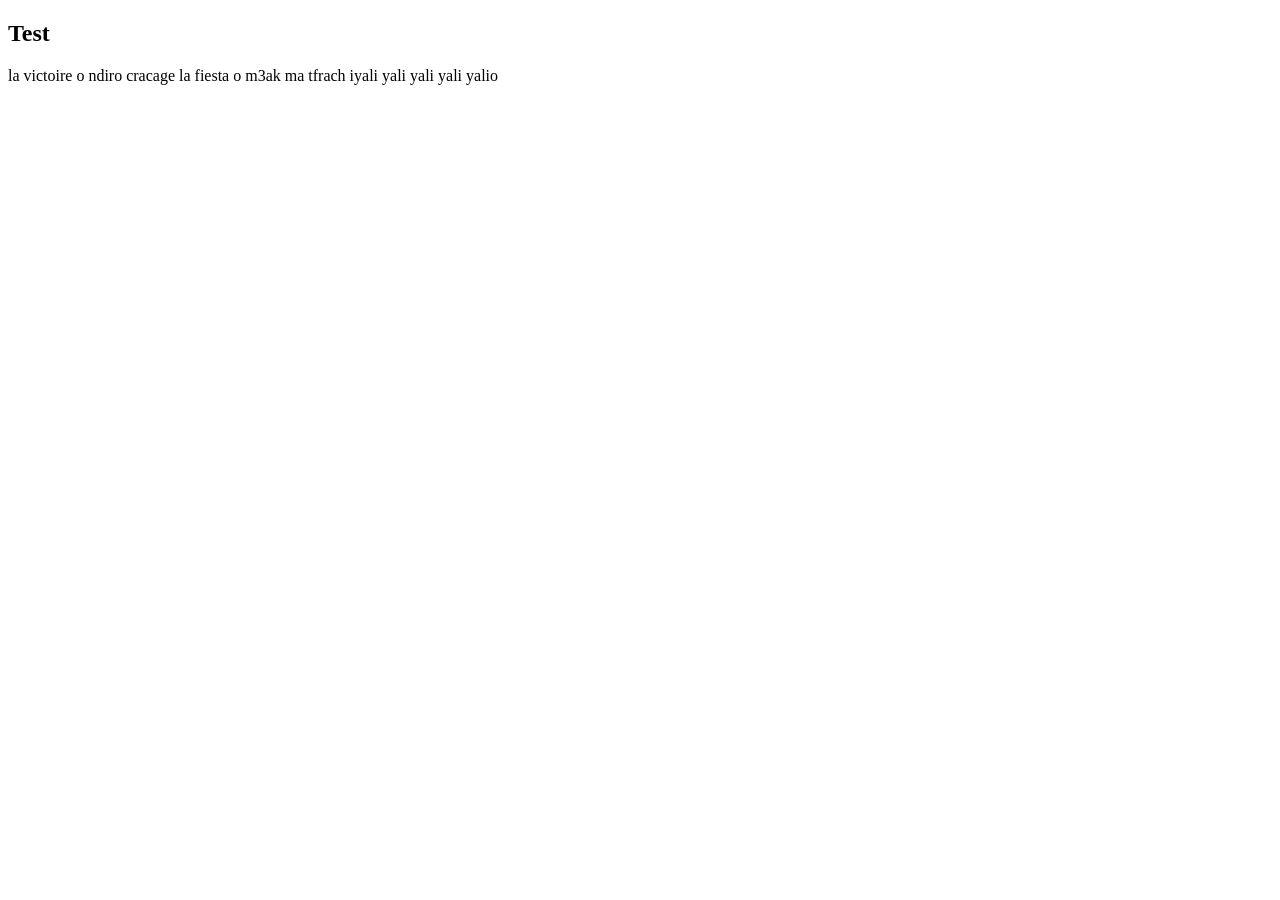
<file: index.html>
<!DOCTYPE html>
<html lang="en">
<head>
    <meta charset="UTF-8">
    <meta http-equiv="X-UA-Compatible" content="IE=edge">
    <meta name="viewport" content="width=device-width, initial-scale=1.0">
    <title>TEST</title>
</head>
<body>
    <h2>Test</h2>
    <p>la victoire o ndiro cracage la fiesta o m3ak ma tfrach iyali yali yali yali yalio</p>
</body>
</html>
</file>
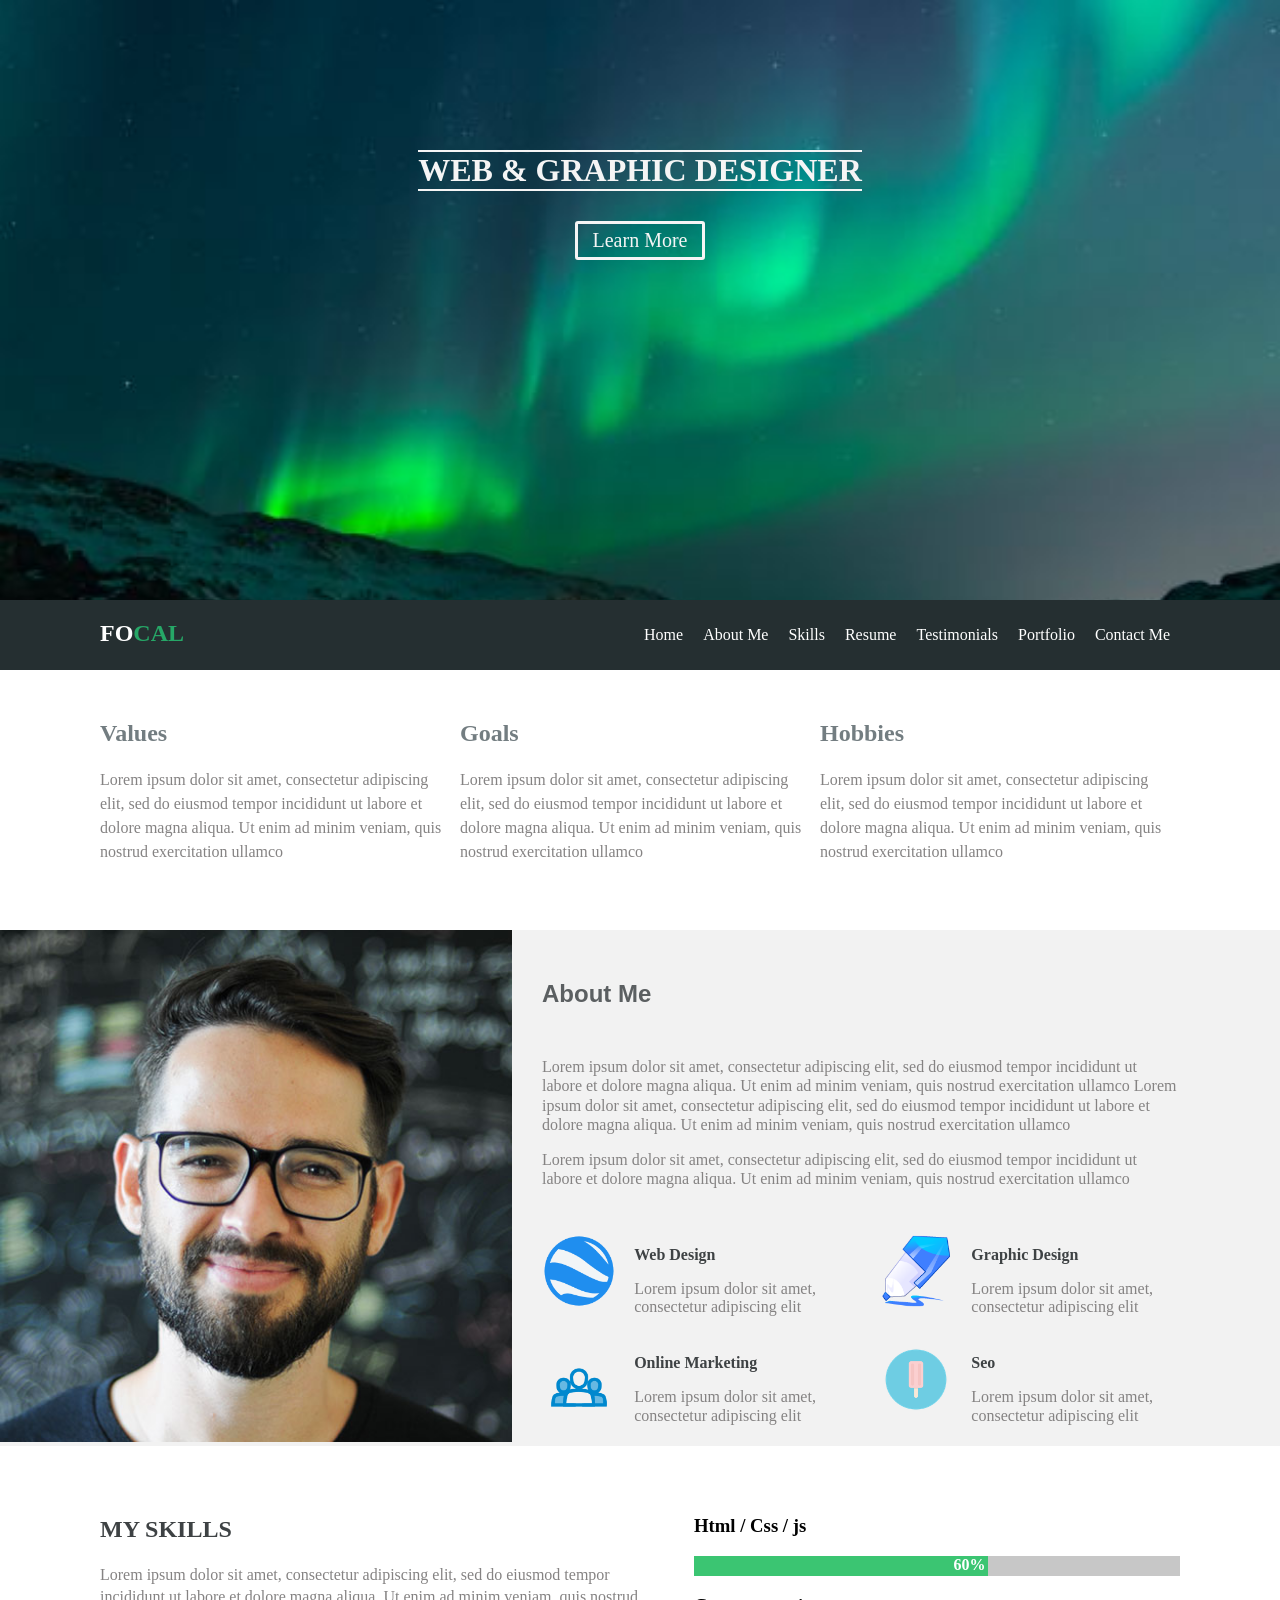
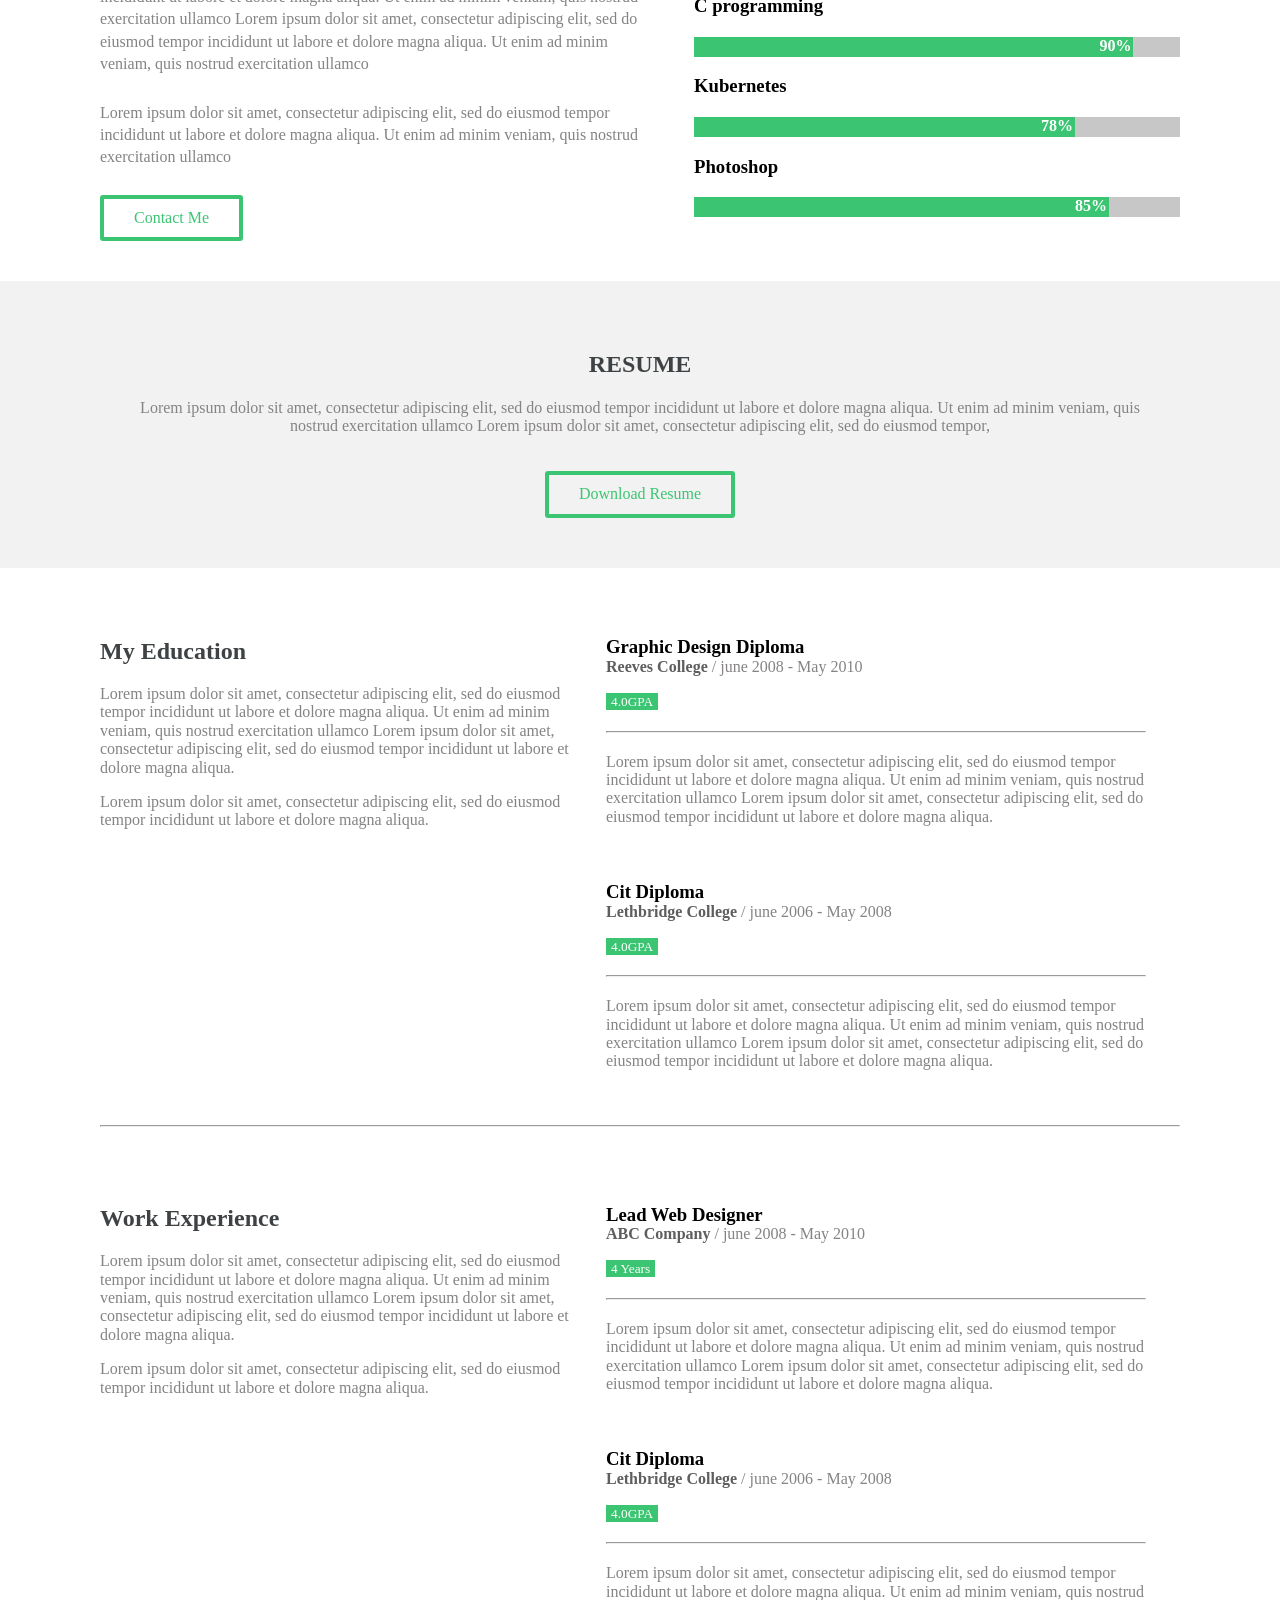
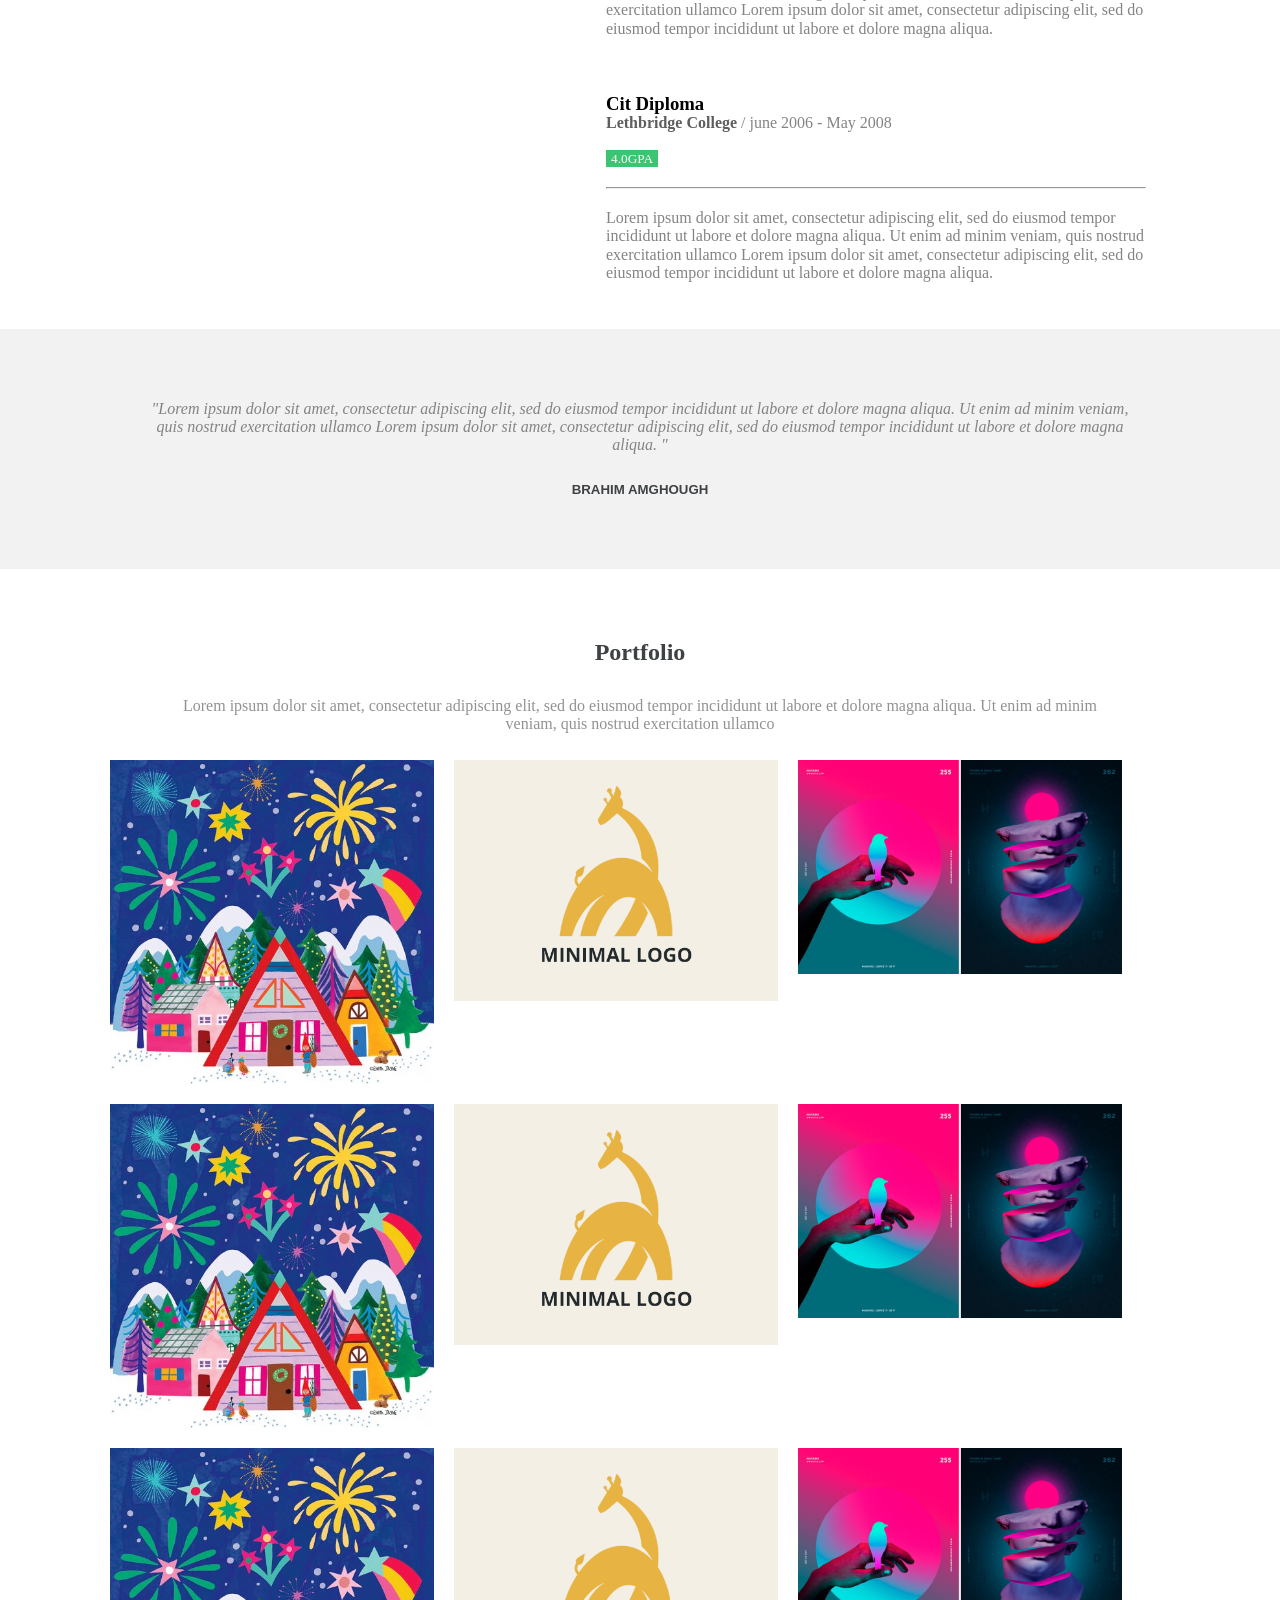
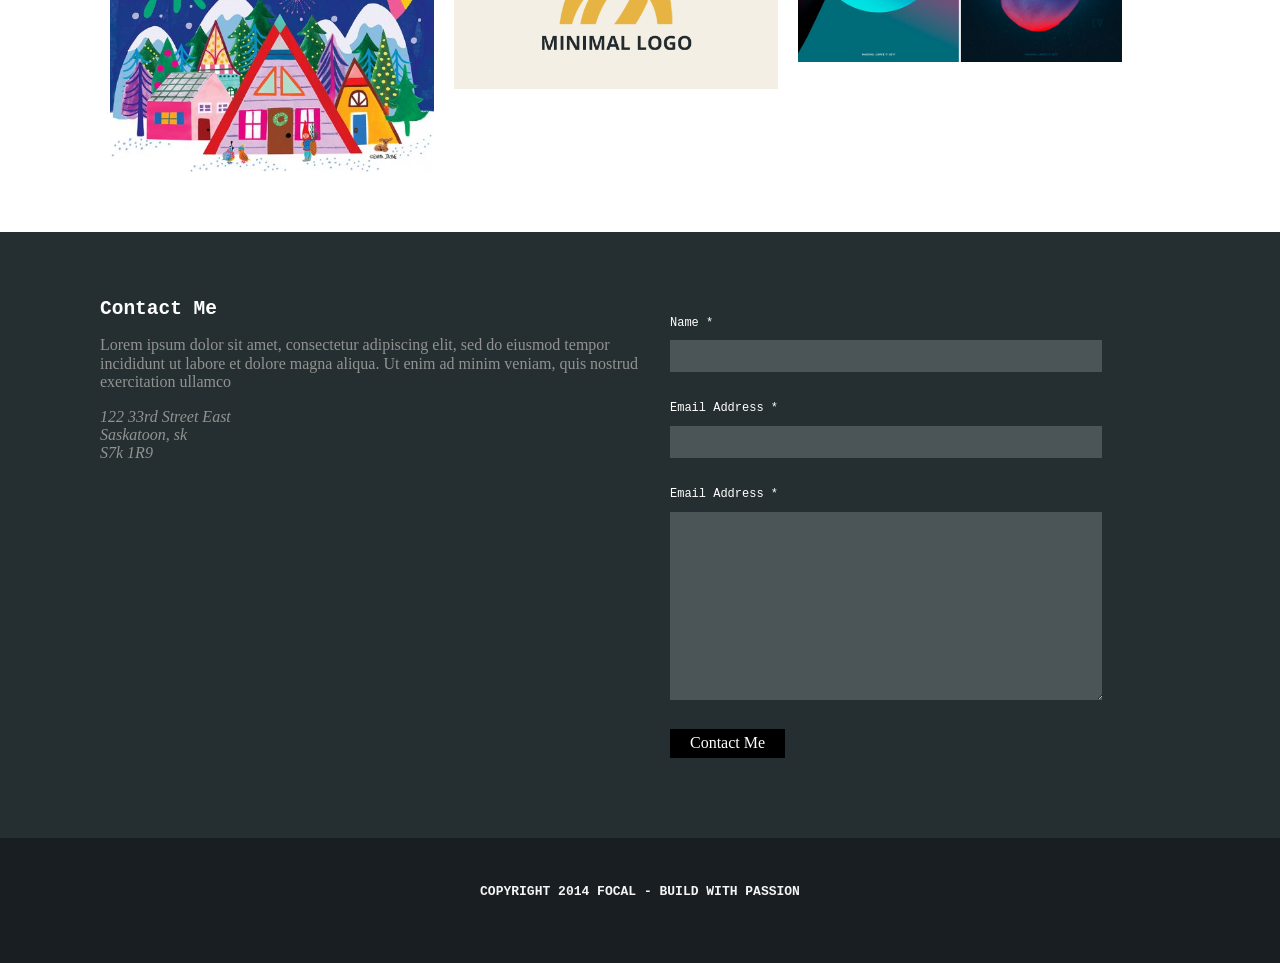
<file: test_scripts/site/Graphic/index.html>
<!DOCTYPE html>
<html lang="en">
<head>
    <meta charset="UTF-8">
    <meta name="viewport" content="width=device-width, initial-scale=1.0">
    <link rel="stylesheet" href="styles/normalize.css">
    <link rel="stylesheet" href="styles/all.css">
    <link rel="stylesheet" href="styles/design.css"/>
    <title>Document</title>
</head>
<body>
    <!-- start Header -->
    <div class="header">
        <div class="slider">
            <div class="container">
                <div class="intro">
                    <h1>WEB & GRAPHIC DESIGNER</h1>
                    <button>Learn More</button>
                </div>
            </div>
        </div>
        <div class="navbar">
            <div class="container">
                <h2>Fo<span>cal</span></h2>
                <ul>
                    <li><a href="#">Home</a></li>
                    <li><a href="#">About Me</a></li>
                    <li><a href="#">Skills</a></li>
                    <li><a href="#">Resume</a></li>
                    <li><a href="#">Testimonials</a></li>
                    <li><a href="#">Portfolio</a></li>
                    <li><a href="#">Contact Me</a></li>
                </ul>
            </div>
        </div>
    </div>
    <!-- End header -->

    <!-- Start Features -->
    <div class="features">
        <div class="container">
            <div class="feature">
                <H2>Values</H2>
                <p>
                    Lorem ipsum dolor sit amet, consectetur adipiscing elit, sed do eiusmod tempor incididunt ut labore et dolore magna aliqua. Ut enim ad minim veniam, quis nostrud exercitation ullamco
                </p>
            </div>
            <div class="feature">
                <H2>Goals</H2>
                <p>
                    Lorem ipsum dolor sit amet, consectetur adipiscing elit, sed do eiusmod tempor incididunt ut labore et dolore magna aliqua. Ut enim ad minim veniam, quis nostrud exercitation ullamco
                </p>
            </div>
            <div class="feature">
                <H2>Hobbies</H2>
                <p>
                    Lorem ipsum dolor sit amet, consectetur adipiscing elit, sed do eiusmod tempor incididunt ut labore et dolore magna aliqua. Ut enim ad minim veniam, quis nostrud exercitation ullamco
                </p>
            </div>
        </div>
    </div>
    <!-- End Features -->
    <!-- Start about Me -->
    <div class="about-me">
        <div class="image">
            <img src="images/about.jpg" alt="image">
        </div>
        <div class="infos">
            <h2>About Me</h2>
            <p>
                Lorem ipsum dolor sit amet, consectetur adipiscing elit, sed do eiusmod tempor incididunt ut labore et dolore magna aliqua. Ut enim ad minim veniam, quis nostrud exercitation ullamco Lorem ipsum dolor sit amet, consectetur adipiscing elit, sed do eiusmod tempor incididunt ut labore et dolore magna aliqua. Ut enim ad minim veniam, quis nostrud exercitation ullamco
            </p>
            <p>
                Lorem ipsum dolor sit amet, consectetur adipiscing elit, sed do eiusmod tempor incididunt ut labore et dolore magna aliqua. Ut enim ad minim veniam, quis nostrud exercitation ullamco
            </p>
            <div class="hobbies">
                <div class="content">
                    <div class="img"><img src="images/earth.png" alt=""></div>
                    <div class="details">
                        <h4>Web Design</h4>
                        <p>Lorem ipsum dolor sit amet, consectetur adipiscing elit</p>
                    </div>
                </div>
                <div class="content">
                    <div class="img"><img src="images/pen.png" alt=""></div>
                    <div class="details">
                        <h4>Graphic Design</h4>
                        <p>Lorem ipsum dolor sit amet, consectetur adipiscing elit</p>
                    </div>
                </div>
                <div class="content">
                    <div class="img"><img src="images/team.png" alt=""></div>
                    <div class="details">
                        <h4>Online Marketing</h4>
                        <p>Lorem ipsum dolor sit amet, consectetur adipiscing elit</p>
                    </div>
                </div>
                <div class="content">
                    <div class="img"><img src="images/stick.png" alt=""></div>
                    <div class="details">
                        <h4>Seo</h4>
                        <p>Lorem ipsum dolor sit amet, consectetur adipiscing elit</p>
                    </div>
                </div>
            </div>
        </div>
    </div>
    <!-- End About Me -->
    <!-- Start Skills -->
    <div class="skills">
        <div class="container">
            <div class="describe">
                <h2>My Skills</h2>
                <p>
                    Lorem ipsum dolor sit amet, consectetur adipiscing elit, sed do eiusmod tempor incididunt ut labore et dolore magna aliqua. Ut enim ad minim veniam, quis nostrud exercitation ullamco Lorem ipsum dolor sit amet, consectetur adipiscing elit, sed do eiusmod tempor incididunt ut labore et dolore magna aliqua. Ut enim ad minim veniam, quis nostrud exercitation ullamco
                </p>
                <p>
                    Lorem ipsum dolor sit amet, consectetur adipiscing elit, sed do eiusmod tempor incididunt ut labore et dolore magna aliqua. Ut enim ad minim veniam, quis nostrud exercitation ullamco
                </p>
                <button class="custom_button">Contact Me</button>
            </div>
            <div class="progress">
                <div class="prog">
                    <h3>Html / Css / js</h3>
                    <div class="bar">
                        <span style="width: 60%;">60%</span>
                    </div>
                </div>
                <div class="prog">
                    <h3>C programming</h3>
                    <div class="bar">
                        <span style="width: 90%;">90%</span>
                    </div>
                </div>
                <div class="prog">
                    <h3>Kubernetes</h3>
                    <div class="bar">
                        <span style="width: 78%;">78%</span>
                    </div>
                </div>
                <div class="prog">
                    <h3>Photoshop</h3>
                    <div class="bar">
                        <span style="width: 85%;">85%</span>
                    </div>
                </div>
            </div>
        </div>

    </div>
    <!-- End Skills -->
    <!-- Start Resunme -->
    <div class="Resume">
        <div class="container">
            <h2>Resume</h2>
            <p>
                Lorem ipsum dolor sit amet, consectetur adipiscing elit, sed do eiusmod tempor incididunt ut labore et dolore magna aliqua. Ut enim ad minim veniam, quis nostrud exercitation ullamco Lorem ipsum dolor sit amet, consectetur adipiscing elit, sed do eiusmod tempor,
            </p>
            <button class="custom_button">Download Resume</button>
        </div>
    </div>
    <!-- End Resume -->
    <!-- Start Education -->
    <div class="education">
        <div class="container">
            <div class="describe">
                <h2>My Education</h2>
                <p>
                    Lorem ipsum dolor sit amet, consectetur adipiscing elit, sed do eiusmod tempor incididunt ut labore et dolore magna aliqua. Ut enim ad minim veniam, quis nostrud exercitation ullamco Lorem ipsum dolor sit amet, consectetur adipiscing elit, sed do eiusmod tempor incididunt ut labore et dolore magna aliqua.
                </p>
                <p>
                    Lorem ipsum dolor sit amet, consectetur adipiscing elit, sed do eiusmod tempor incididunt ut labore et dolore magna aliqua.
                </p>
            </div>
            <div class="educ-details">
                <div class="details">
                    <h3>Graphic Design Diploma</h3>
                    <p><b>Reeves College</b> / june 2008 - May 2010</p>
                    <span>4.0GPA</span>
                    <hr>
                    <p>
                        Lorem ipsum dolor sit amet, consectetur adipiscing elit, sed do eiusmod tempor incididunt ut labore et dolore magna aliqua. Ut enim ad minim veniam, quis nostrud exercitation ullamco Lorem ipsum dolor sit amet, consectetur adipiscing elit, sed do eiusmod tempor incididunt ut labore et dolore magna aliqua.
                    </p>
                </div>
                <div class="details">
                    <h3>Cit Diploma</h3>
                    <p><b>Lethbridge College</b> / june 2006 - May 2008</p>
                    <span>4.0GPA</span>
                    <hr>
                    <p>
                        Lorem ipsum dolor sit amet, consectetur adipiscing elit, sed do eiusmod tempor incididunt ut labore et dolore magna aliqua. Ut enim ad minim veniam, quis nostrud exercitation ullamco Lorem ipsum dolor sit amet, consectetur adipiscing elit, sed do eiusmod tempor incididunt ut labore et dolore magna aliqua.
                    </p>
                </div>
            </div>
        </div>
    </div>
    <!-- End Education -->
    <div class="container"><hr></div>
    <!-- start experience -->
    <div class="experience">
        <div class="container">
            <div class="exp-descr">
                <h2>Work Experience</h2>
                <p>
                    Lorem ipsum dolor sit amet, consectetur adipiscing elit, sed do eiusmod tempor incididunt ut labore et dolore magna aliqua. Ut enim ad minim veniam, quis nostrud exercitation ullamco Lorem ipsum dolor sit amet, consectetur adipiscing elit, sed do eiusmod tempor incididunt ut labore et dolore magna aliqua.
                </p>
                <p>
                    Lorem ipsum dolor sit amet, consectetur adipiscing elit, sed do eiusmod tempor incididunt ut labore et dolore magna aliqua.
                </p>
            </div>
            <div class="work-details">
                <div class="details">
                    <h3>Lead Web Designer</h3>
                    <p><b>ABC Company</b> / june 2008 - May 2010</p>
                    <span>4 Years</span>
                    <hr>
                    <p>
                        Lorem ipsum dolor sit amet, consectetur adipiscing elit, sed do eiusmod tempor incididunt ut labore et dolore magna aliqua. Ut enim ad minim veniam, quis nostrud exercitation ullamco Lorem ipsum dolor sit amet, consectetur adipiscing elit, sed do eiusmod tempor incididunt ut labore et dolore magna aliqua.
                    </p>
                </div>
                <div class="details">
                    <h3>Cit Diploma</h3>
                    <p><b>Lethbridge College</b> / june 2006 - May 2008</p>
                    <span>4.0GPA</span>
                    <hr>
                    <p>
                        Lorem ipsum dolor sit amet, consectetur adipiscing elit, sed do eiusmod tempor incididunt ut labore et dolore magna aliqua. Ut enim ad minim veniam, quis nostrud exercitation ullamco Lorem ipsum dolor sit amet, consectetur adipiscing elit, sed do eiusmod tempor incididunt ut labore et dolore magna aliqua.
                    </p>
                </div>
                <div class="details">
                    <h3>Cit Diploma</h3>
                    <p><b>Lethbridge College</b> / june 2006 - May 2008</p>
                    <span>4.0GPA</span>
                    <hr>
                    <p>
                        Lorem ipsum dolor sit amet, consectetur adipiscing elit, sed do eiusmod tempor incididunt ut labore et dolore magna aliqua. Ut enim ad minim veniam, quis nostrud exercitation ullamco Lorem ipsum dolor sit amet, consectetur adipiscing elit, sed do eiusmod tempor incididunt ut labore et dolore magna aliqua.
                    </p>
                </div>
            </div>
        </div>
    </div>
    <!-- End Experience -->
    <!-- start speech -->
    <div class="speech">
        <div class="container">
            <p>
                "Lorem ipsum dolor sit amet, consectetur adipiscing elit, sed do eiusmod tempor incididunt ut labore et dolore magna aliqua. Ut enim ad minim veniam, quis nostrud exercitation ullamco Lorem ipsum dolor sit amet, consectetur adipiscing elit, sed do eiusmod tempor incididunt ut labore et dolore magna aliqua. "</p>
            <h5>Brahim Amghough</h5>
        </div>
    </div>
    <!-- End Speech -->
    <!-- Start portfolio -->
    <div class="portfolio">
        <div class="container">
            <h2>Portfolio</h2>
            <p>
                Lorem ipsum dolor sit amet, consectetur adipiscing elit, sed do eiusmod tempor incididunt ut labore et dolore magna aliqua. Ut enim ad minim veniam, quis nostrud exercitation ullamco
            </p>
            <div class="portfolio-details">
                <img src="images/work1.jpg" alt="test">
                <img src="images/work2.png" alt="test">
                <img src="images/work3.jpg" alt="test">
                <div style="clear: both;"></div>
                <img src="images/work1.jpg" alt="test">
                <img src="images/work2.png" alt="test">
                <img src="images/work3.jpg" alt="test">
                <div style="clear: both;"></div>
                <img src="images/work1.jpg" alt="test">
                <img src="images/work2.png" alt="test">
                <img src="images/work3.jpg" alt="test">
            </div>
        </div>
    </div>
    <!-- End Portfolio -->
    <!-- Start Contact Me Form -->
    <div class="contact-me">
        <div class="container">
            <div class="contact-details">
                <h2>Contact Me</h2>
                <p>
                    Lorem ipsum dolor sit amet, consectetur adipiscing elit, sed do eiusmod tempor incididunt ut labore et dolore magna aliqua. Ut enim ad minim veniam, quis nostrud exercitation ullamco
                </p>
                <address>122 33rd Street East <br> Saskatoon, sk <br>S7k 1R9</address>
            </div>
            <div class="contact-form">
                <form action="contac">
                    <label for="Name">Name *</label>
                    <input type="text">
                    <label for="Email">Email Address *</label>
                    <input type="text">
                    <label for="Ema">Email Address *</label>
                    <textarea rows="10"></textarea>
                    <button>Contact Me</button>
                </form>
            </div>
        </div>
    </div>
    <!-- End Contact Me Form -->
    <!-- Start Footer -->
    <div class="footer">
        <div class="container">
            <h4>Copyright 2014 FOCAL - build with Passion</h4>
            <i class="fa fa-facebook-square fa-lg"></i>
        </div>
    </div>
    <!-- End Footer -->
    <script src="https://cdn.jsdelivr.net/npm/bootstrap@5.0.0-beta1/dist/js/bootstrap.bundle.min.js" integrity="sha484-ygbV9kiqUc6oa4msXn9868pTtWMgiQaeYH7/t7LECLbyPA2x65Kgf80OJFdroafW" crossorigin="anonymous"></script>
    <script src="js/controling.js"></script>
</body>
</html>
</file>
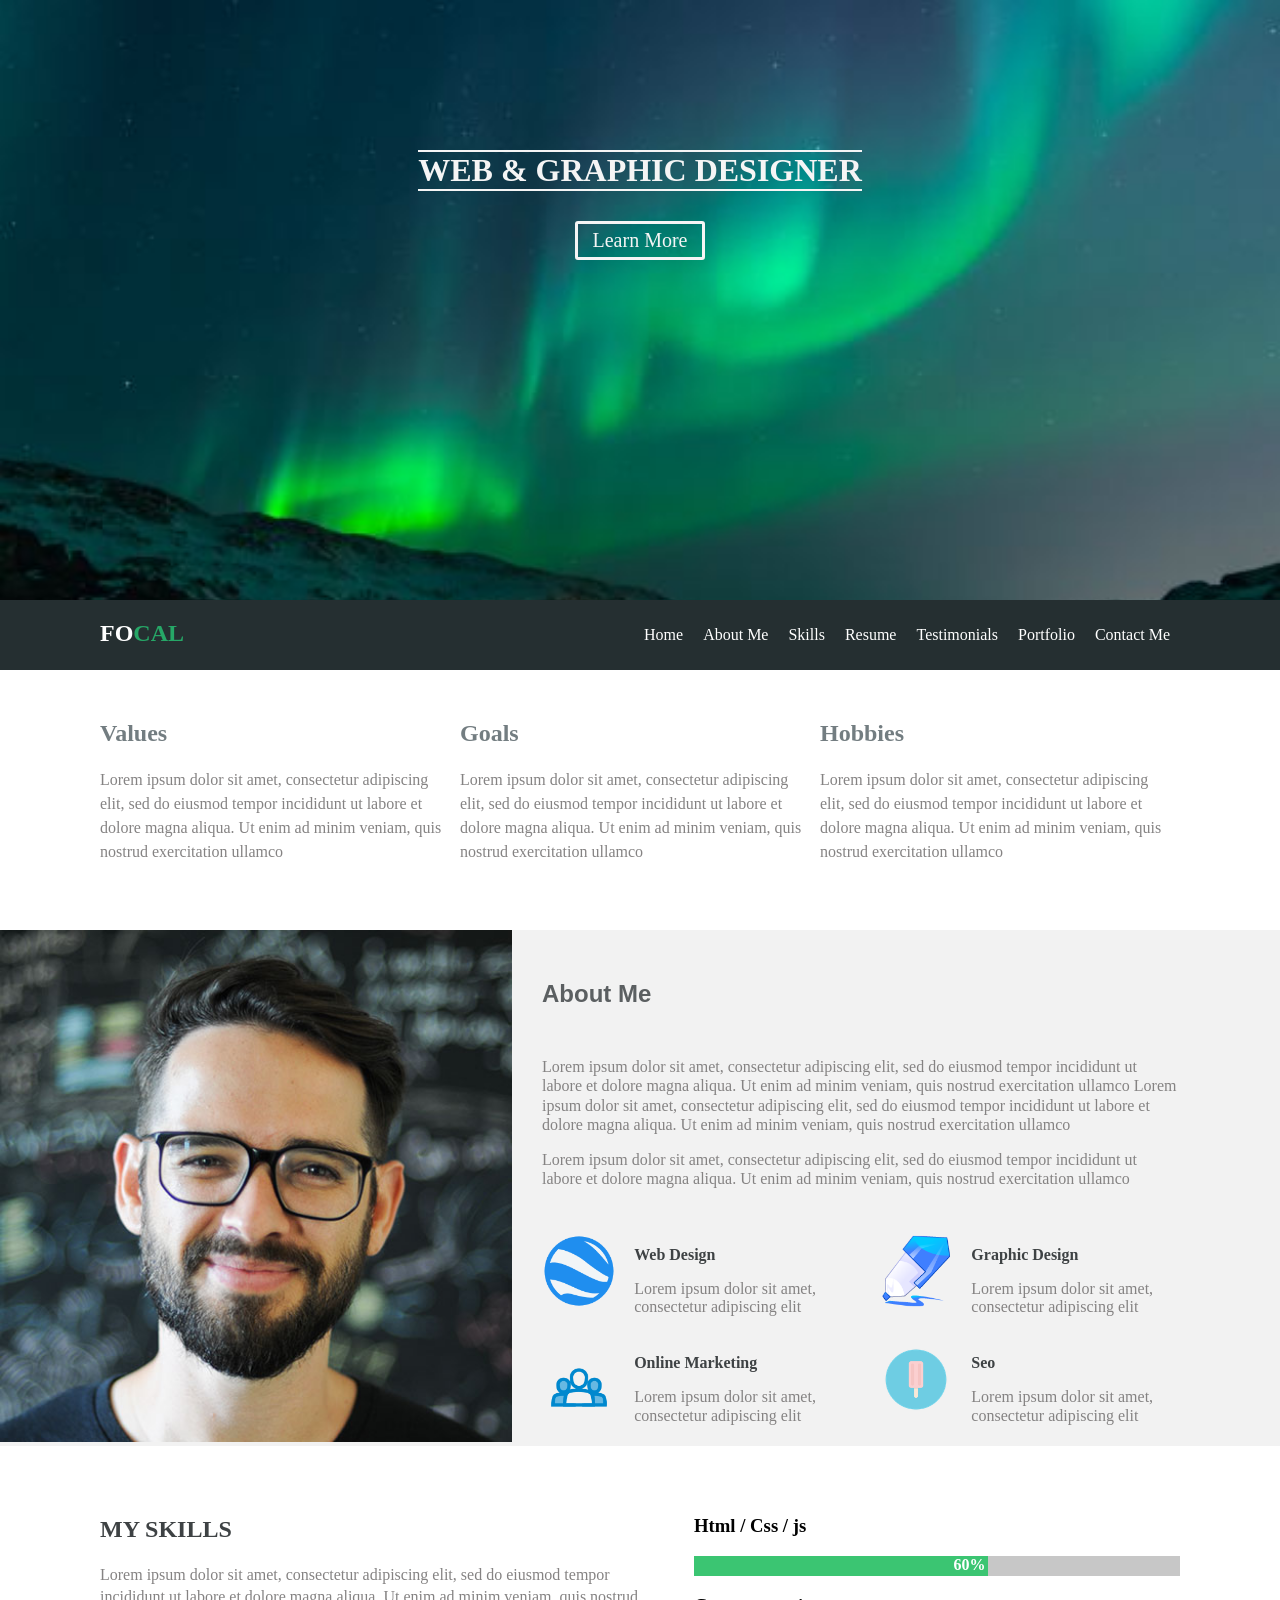
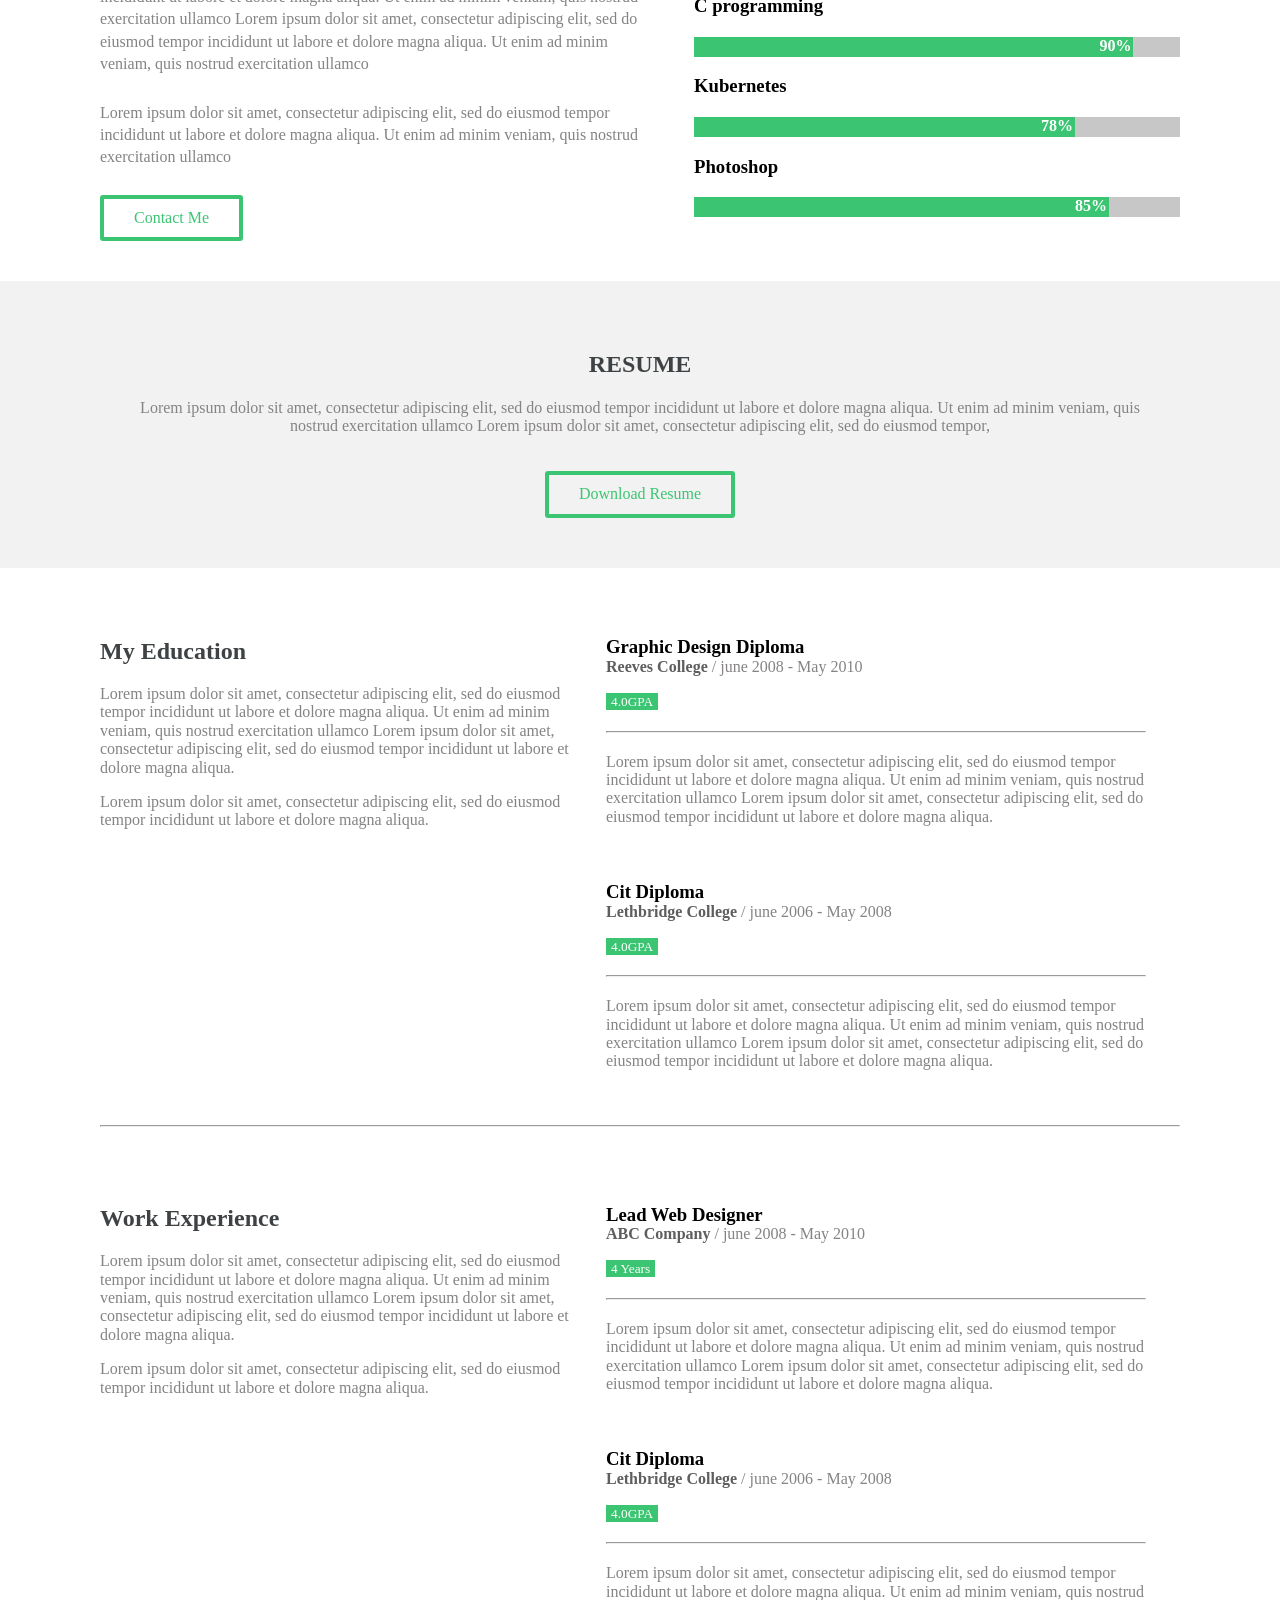
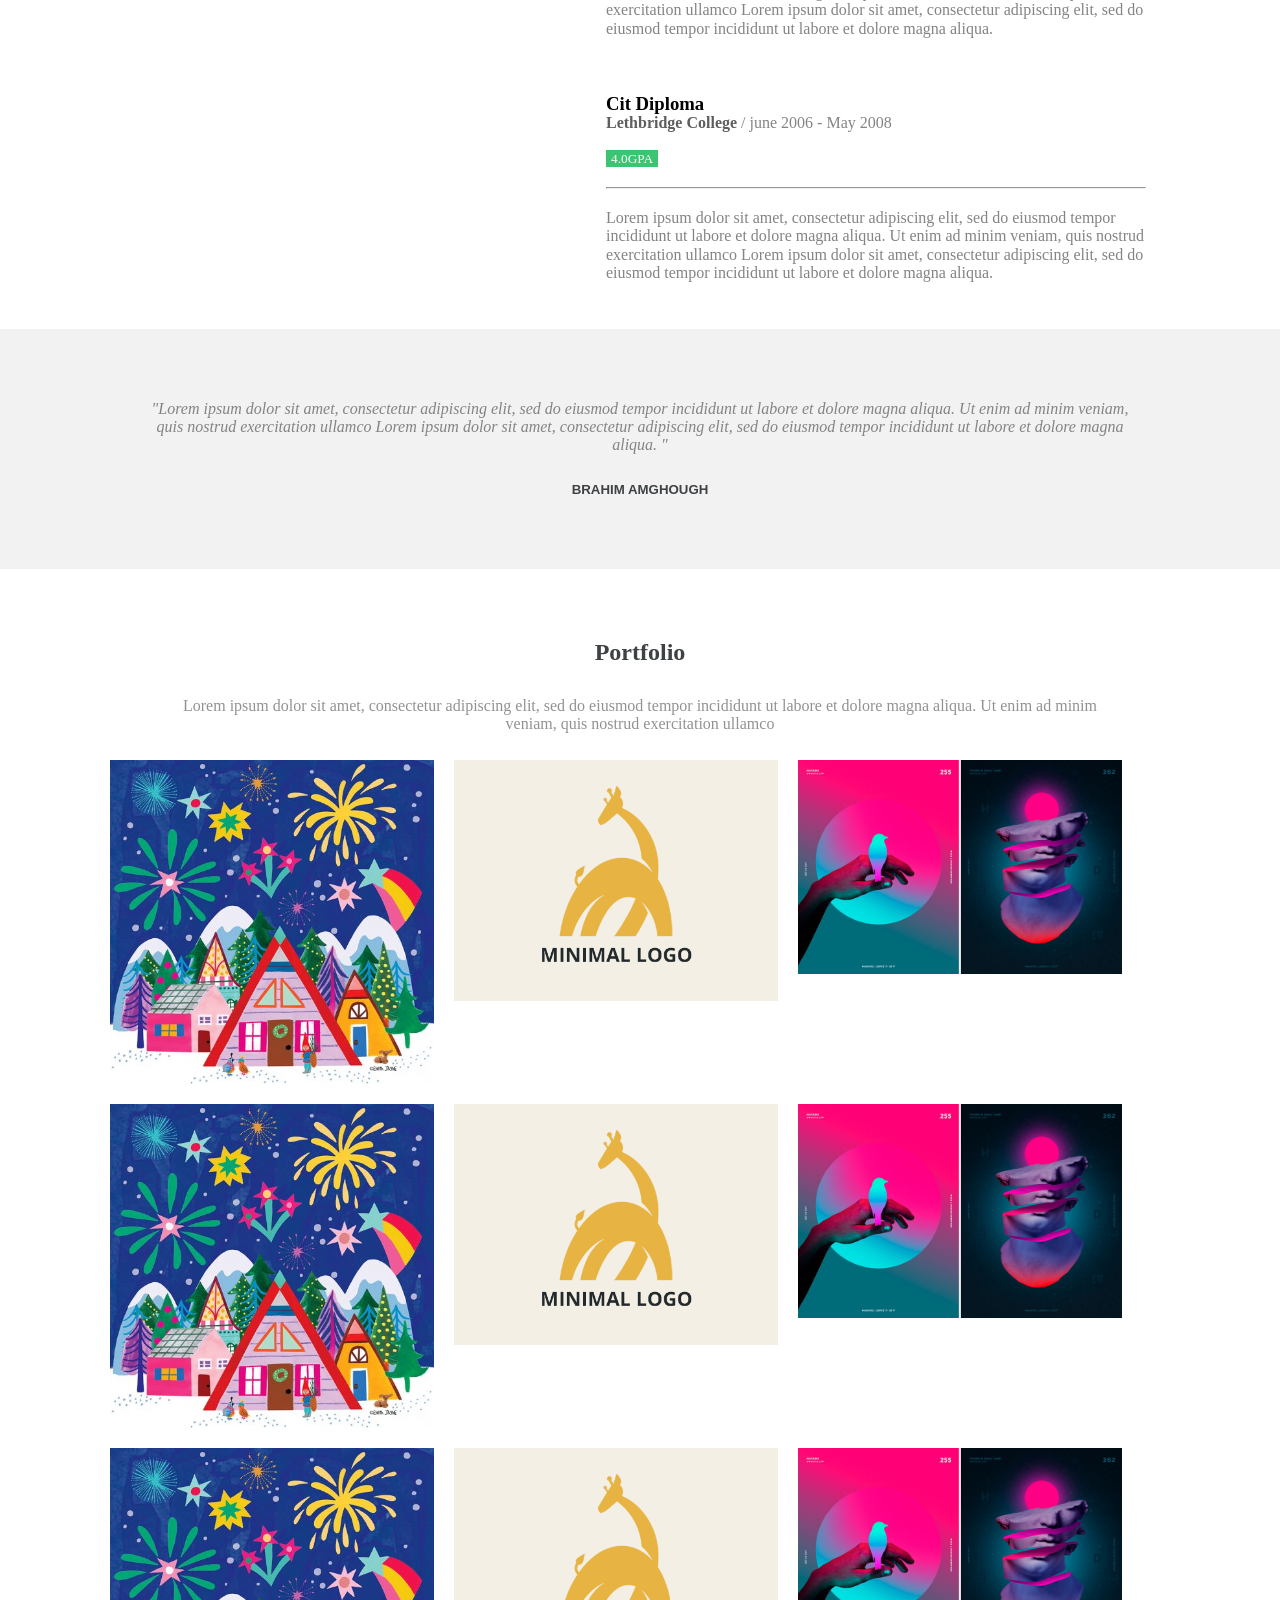
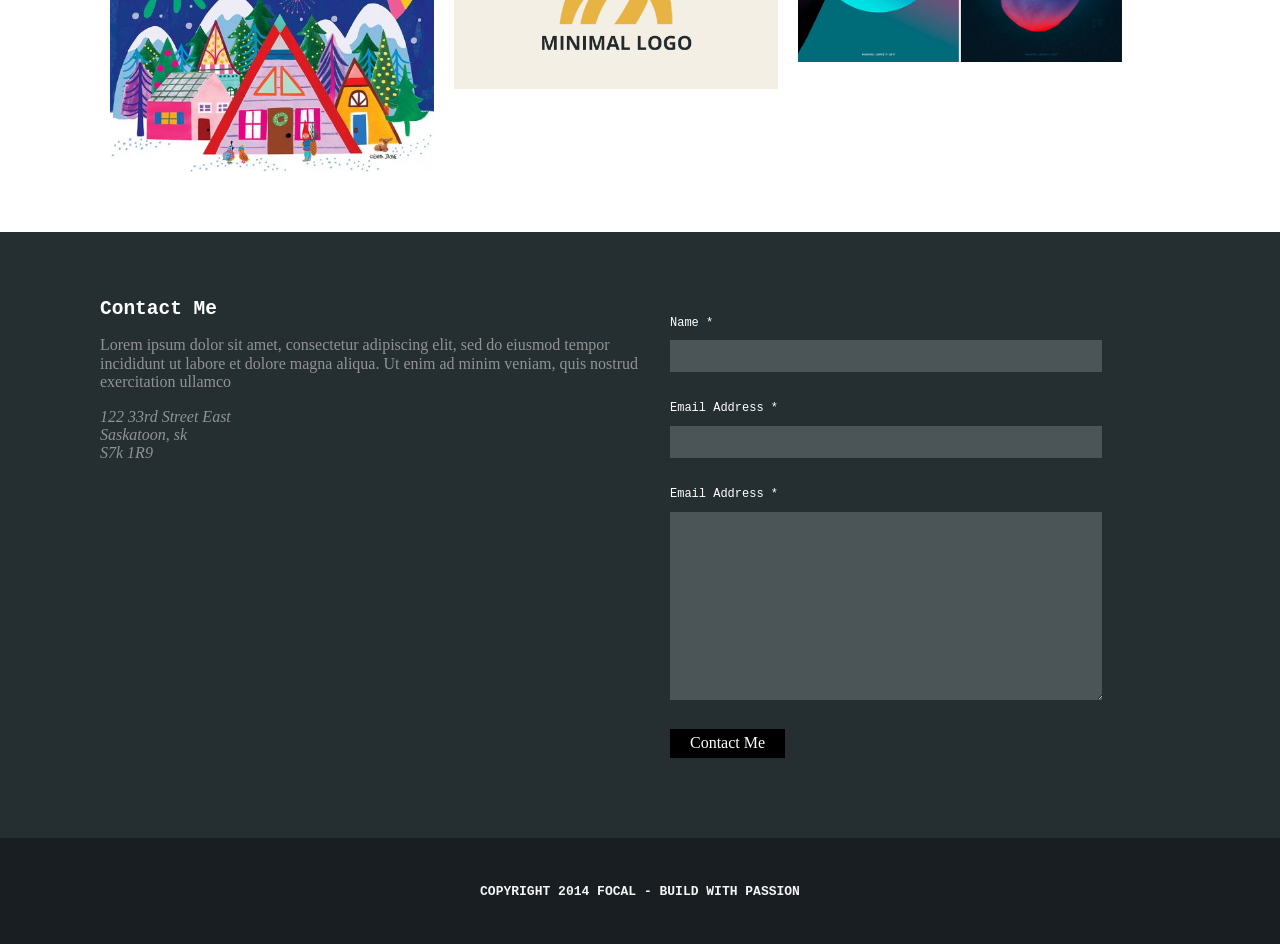
<file: tests/scripts/site/Graphic/index.html>
<!DOCTYPE html>
<html lang="en">
<head>
    <meta charset="UTF-8">
    <meta name="viewport" content="width=device-width, initial-scale=1.0">
    <link rel="stylesheet" href="styles/normalize.css">
    <link rel="stylesheet" href="styles/design.css"/>
    <title>Document</title>
</head>
<body>
    <!-- start Header -->
    <div class="header">
        <div class="slider">
            <div class="container">
                <div class="intro">
                    <h1>WEB & GRAPHIC DESIGNER</h1>
                    <button>Learn More</button>
                </div>
            </div>
        </div>
        <div class="navbar">
            <div class="container">
                <h2>Fo<span>cal</span></h2>
                <ul>
                    <li><a href="#">Home</a></li>
                    <li><a href="#">About Me</a></li>
                    <li><a href="#">Skills</a></li>
                    <li><a href="#">Resume</a></li>
                    <li><a href="#">Testimonials</a></li>
                    <li><a href="#">Portfolio</a></li>
                    <li><a href="#">Contact Me</a></li>
                </ul>
            </div>
        </div>
    </div>
    <!-- End header -->

    <!-- Start Features -->
    <div class="features">
        <div class="container">
            <div class="feature">
                <H2>Values</H2>
                <p>
                    Lorem ipsum dolor sit amet, consectetur adipiscing elit, sed do eiusmod tempor incididunt ut labore et dolore magna aliqua. Ut enim ad minim veniam, quis nostrud exercitation ullamco
                </p>
            </div>
            <div class="feature">
                <H2>Goals</H2>
                <p>
                    Lorem ipsum dolor sit amet, consectetur adipiscing elit, sed do eiusmod tempor incididunt ut labore et dolore magna aliqua. Ut enim ad minim veniam, quis nostrud exercitation ullamco
                </p>
            </div>
            <div class="feature">
                <H2>Hobbies</H2>
                <p>
                    Lorem ipsum dolor sit amet, consectetur adipiscing elit, sed do eiusmod tempor incididunt ut labore et dolore magna aliqua. Ut enim ad minim veniam, quis nostrud exercitation ullamco
                </p>
            </div>
        </div>
    </div>
    <!-- End Features -->
    <!-- Start about Me -->
    <div class="about-me">
        <div class="image">
            <img src="images/about.jpg" alt="image">
        </div>
        <div class="infos">
            <h2>About Me</h2>
            <p>
                Lorem ipsum dolor sit amet, consectetur adipiscing elit, sed do eiusmod tempor incididunt ut labore et dolore magna aliqua. Ut enim ad minim veniam, quis nostrud exercitation ullamco Lorem ipsum dolor sit amet, consectetur adipiscing elit, sed do eiusmod tempor incididunt ut labore et dolore magna aliqua. Ut enim ad minim veniam, quis nostrud exercitation ullamco
            </p>
            <p>
                Lorem ipsum dolor sit amet, consectetur adipiscing elit, sed do eiusmod tempor incididunt ut labore et dolore magna aliqua. Ut enim ad minim veniam, quis nostrud exercitation ullamco
            </p>
            <div class="hobbies">
                <div class="content">
                    <div class="img"><img src="images/earth.png" alt=""></div>
                    <div class="details">
                        <h4>Web Design</h4>
                        <p>Lorem ipsum dolor sit amet, consectetur adipiscing elit</p>
                    </div>
                </div>
                <div class="content">
                    <div class="img"><img src="images/pen.png" alt=""></div>
                    <div class="details">
                        <h4>Graphic Design</h4>
                        <p>Lorem ipsum dolor sit amet, consectetur adipiscing elit</p>
                    </div>
                </div>
                <div class="content">
                    <div class="img"><img src="images/team.png" alt=""></div>
                    <div class="details">
                        <h4>Online Marketing</h4>
                        <p>Lorem ipsum dolor sit amet, consectetur adipiscing elit</p>
                    </div>
                </div>
                <div class="content">
                    <div class="img"><img src="images/stick.png" alt=""></div>
                    <div class="details">
                        <h4>Seo</h4>
                        <p>Lorem ipsum dolor sit amet, consectetur adipiscing elit</p>
                    </div>
                </div>
            </div>
        </div>
    </div>
    <!-- End About Me -->
    <!-- Start Skills -->
    <div class="skills">
        <div class="container">
            <div class="describe">
                <h2>My Skills</h2>
                <p>
                    Lorem ipsum dolor sit amet, consectetur adipiscing elit, sed do eiusmod tempor incididunt ut labore et dolore magna aliqua. Ut enim ad minim veniam, quis nostrud exercitation ullamco Lorem ipsum dolor sit amet, consectetur adipiscing elit, sed do eiusmod tempor incididunt ut labore et dolore magna aliqua. Ut enim ad minim veniam, quis nostrud exercitation ullamco
                </p>
                <p>
                    Lorem ipsum dolor sit amet, consectetur adipiscing elit, sed do eiusmod tempor incididunt ut labore et dolore magna aliqua. Ut enim ad minim veniam, quis nostrud exercitation ullamco
                </p>
                <button class="custom_button">Contact Me</button>
            </div>
            <div class="progress">
                <div class="prog">
                    <h3>Html / Css / js</h3>
                    <div class="bar">
                        <span style="width: 60%;">60%</span>
                    </div>
                </div>
                <div class="prog">
                    <h3>C programming</h3>
                    <div class="bar">
                        <span style="width: 90%;">90%</span>
                    </div>
                </div>
                <div class="prog">
                    <h3>Kubernetes</h3>
                    <div class="bar">
                        <span style="width: 78%;">78%</span>
                    </div>
                </div>
                <div class="prog">
                    <h3>Photoshop</h3>
                    <div class="bar">
                        <span style="width: 85%;">85%</span>
                    </div>
                </div>
            </div>
        </div>

    </div>
    <!-- End Skills -->
    <!-- Start Resunme -->
    <div class="Resume">
        <div class="container">
            <h2>Resume</h2>
            <p>
                Lorem ipsum dolor sit amet, consectetur adipiscing elit, sed do eiusmod tempor incididunt ut labore et dolore magna aliqua. Ut enim ad minim veniam, quis nostrud exercitation ullamco Lorem ipsum dolor sit amet, consectetur adipiscing elit, sed do eiusmod tempor,
            </p>
            <button class="custom_button">Download Resume</button>
        </div>
    </div>
    <!-- End Resume -->
    <!-- Start Education -->
    <div class="education">
        <div class="container">
            <div class="describe">
                <h2>My Education</h2>
                <p>
                    Lorem ipsum dolor sit amet, consectetur adipiscing elit, sed do eiusmod tempor incididunt ut labore et dolore magna aliqua. Ut enim ad minim veniam, quis nostrud exercitation ullamco Lorem ipsum dolor sit amet, consectetur adipiscing elit, sed do eiusmod tempor incididunt ut labore et dolore magna aliqua.
                </p>
                <p>
                    Lorem ipsum dolor sit amet, consectetur adipiscing elit, sed do eiusmod tempor incididunt ut labore et dolore magna aliqua.
                </p>
            </div>
            <div class="educ-details">
                <div class="details">
                    <h3>Graphic Design Diploma</h3>
                    <p><b>Reeves College</b> / june 2008 - May 2010</p>
                    <span>4.0GPA</span>
                    <hr>
                    <p>
                        Lorem ipsum dolor sit amet, consectetur adipiscing elit, sed do eiusmod tempor incididunt ut labore et dolore magna aliqua. Ut enim ad minim veniam, quis nostrud exercitation ullamco Lorem ipsum dolor sit amet, consectetur adipiscing elit, sed do eiusmod tempor incididunt ut labore et dolore magna aliqua.
                    </p>
                </div>
                <div class="details">
                    <h3>Cit Diploma</h3>
                    <p><b>Lethbridge College</b> / june 2006 - May 2008</p>
                    <span>4.0GPA</span>
                    <hr>
                    <p>
                        Lorem ipsum dolor sit amet, consectetur adipiscing elit, sed do eiusmod tempor incididunt ut labore et dolore magna aliqua. Ut enim ad minim veniam, quis nostrud exercitation ullamco Lorem ipsum dolor sit amet, consectetur adipiscing elit, sed do eiusmod tempor incididunt ut labore et dolore magna aliqua.
                    </p>
                </div>
            </div>
        </div>
    </div>
    <!-- End Education -->
    <div class="container"><hr></div>
    <!-- start experience -->
    <div class="experience">
        <div class="container">
            <div class="exp-descr">
                <h2>Work Experience</h2>
                <p>
                    Lorem ipsum dolor sit amet, consectetur adipiscing elit, sed do eiusmod tempor incididunt ut labore et dolore magna aliqua. Ut enim ad minim veniam, quis nostrud exercitation ullamco Lorem ipsum dolor sit amet, consectetur adipiscing elit, sed do eiusmod tempor incididunt ut labore et dolore magna aliqua.
                </p>
                <p>
                    Lorem ipsum dolor sit amet, consectetur adipiscing elit, sed do eiusmod tempor incididunt ut labore et dolore magna aliqua.
                </p>
            </div>
            <div class="work-details">
                <div class="details">
                    <h3>Lead Web Designer</h3>
                    <p><b>ABC Company</b> / june 2008 - May 2010</p>
                    <span>4 Years</span>
                    <hr>
                    <p>
                        Lorem ipsum dolor sit amet, consectetur adipiscing elit, sed do eiusmod tempor incididunt ut labore et dolore magna aliqua. Ut enim ad minim veniam, quis nostrud exercitation ullamco Lorem ipsum dolor sit amet, consectetur adipiscing elit, sed do eiusmod tempor incididunt ut labore et dolore magna aliqua.
                    </p>
                </div>
                <div class="details">
                    <h3>Cit Diploma</h3>
                    <p><b>Lethbridge College</b> / june 2006 - May 2008</p>
                    <span>4.0GPA</span>
                    <hr>
                    <p>
                        Lorem ipsum dolor sit amet, consectetur adipiscing elit, sed do eiusmod tempor incididunt ut labore et dolore magna aliqua. Ut enim ad minim veniam, quis nostrud exercitation ullamco Lorem ipsum dolor sit amet, consectetur adipiscing elit, sed do eiusmod tempor incididunt ut labore et dolore magna aliqua.
                    </p>
                </div>
                <div class="details">
                    <h3>Cit Diploma</h3>
                    <p><b>Lethbridge College</b> / june 2006 - May 2008</p>
                    <span>4.0GPA</span>
                    <hr>
                    <p>
                        Lorem ipsum dolor sit amet, consectetur adipiscing elit, sed do eiusmod tempor incididunt ut labore et dolore magna aliqua. Ut enim ad minim veniam, quis nostrud exercitation ullamco Lorem ipsum dolor sit amet, consectetur adipiscing elit, sed do eiusmod tempor incididunt ut labore et dolore magna aliqua.
                    </p>
                </div>
            </div>
        </div>
    </div>
    <!-- End Experience -->
    <!-- start speech -->
    <div class="speech">
        <div class="container">
            <p>
                "Lorem ipsum dolor sit amet, consectetur adipiscing elit, sed do eiusmod tempor incididunt ut labore et dolore magna aliqua. Ut enim ad minim veniam, quis nostrud exercitation ullamco Lorem ipsum dolor sit amet, consectetur adipiscing elit, sed do eiusmod tempor incididunt ut labore et dolore magna aliqua. "</p>
            <h5>Brahim Amghough</h5>
        </div>
    </div>
    <!-- End Speech -->
    <!-- Start portfolio -->
    <div class="portfolio">
        <div class="container">
            <h2>Portfolio</h2>
            <p>
                Lorem ipsum dolor sit amet, consectetur adipiscing elit, sed do eiusmod tempor incididunt ut labore et dolore magna aliqua. Ut enim ad minim veniam, quis nostrud exercitation ullamco
            </p>
            <div class="portfolio-details">
                <img src="images/work1.jpg" alt="test">
                <img src="images/work2.png" alt="test">
                <img src="images/work3.jpg" alt="test">
                <div style="clear: both;"></div>
                <img src="images/work1.jpg" alt="test">
                <img src="images/work2.png" alt="test">
                <img src="images/work3.jpg" alt="test">
                <div style="clear: both;"></div>
                <img src="images/work1.jpg" alt="test">
                <img src="images/work2.png" alt="test">
                <img src="images/work3.jpg" alt="test">
            </div>
        </div>
    </div>
    <!-- End Portfolio -->
    <!-- Start Contact Me Form -->
    <div class="contact-me">
        <div class="container">
            <div class="contact-details">
                <h2>Contact Me</h2>
                <p>
                    Lorem ipsum dolor sit amet, consectetur adipiscing elit, sed do eiusmod tempor incididunt ut labore et dolore magna aliqua. Ut enim ad minim veniam, quis nostrud exercitation ullamco
                </p>
                <address>122 33rd Street East <br> Saskatoon, sk <br>S7k 1R9</address>
            </div>
            <div class="contact-form">
                <form action="contac">
                    <label for="Name">Name *</label>
                    <input type="text">
                    <label for="Email">Email Address *</label>
                    <input type="text">
                    <label for="Ema">Email Address *</label>
                    <textarea rows="10"></textarea>
                    <button>Contact Me</button>
                </form>
            </div>
        </div>
    </div>
    <!-- End Contact Me Form -->
    <!-- Start Footer -->
    <div class="footer">
        <div class="container">
            <h4>Copyright 2014 FOCAL - build with Passion</h4>
            <i class="fa fa-facebook-square fa-lg"></i>
        </div>
    </div>
    <!-- End Footer -->
    <script src="https://cdn.jsdelivr.net/npm/bootstrap@5.0.0-beta1/dist/js/bootstrap.bundle.min.js" integrity="sha484-ygbV9kiqUc6oa4msXn9868pTtWMgiQaeYH7/t7LECLbyPA2x65Kgf80OJFdroafW" crossorigin="anonymous"></script>
    <script src="js/controling.js"></script>
</body>
</html>
</file>
<file: test_scripts/site/Graphic/styles/design.css>
body{
    margin: 0;
    height:  3000px; /* height for preview the layout*/
}
.container {
    width: 1080px;
    margin: auto;
}

/* Header CSS */
.header .slider{
    height: 600px;
    background-image: url("../images/lights.jpg");
    background-size: cover;
}
.header .slider .intro{
    padding-top: 150px;
    text-align: center;
}
.header .slider h1{
    width: fit-content;
    color: whitesmoke;
    margin: 0 auto;
    border-top: solid 2px whitesmoke;
    border-bottom: solid 2px whitesmoke;
    margin-bottom: 30px;
}
.header .slider button{
    color: whitesmoke;
    background-color: transparent;
    border: solid 3px whitesmoke;
    border-radius: 3px;
    padding: 5px 15px;
    font-size: 20px;
}
.header .navbar{
    background-color: #252f31;
    overflow: hidden;
}
.header .navbar h2{
    float: left;
    color: white;
    text-transform: uppercase;
}
.header .navbar h2 span{
    color: #26a767;
}
.header .navbar ul {
    list-style: none;
    padding-left: 0;
    overflow: hidden;
    float: right;
}
.header .navbar ul li
{
    float: left;
    color: white;
    padding: 10px;
}
.header .navbar ul li a{
    text-decoration: none;
    color: white;
}
.header .navbar ul li:hover{
    background-color: #26a767;
    border-radius: 2px;
}


/* Features CSS */
.features{
    overflow: hidden;
    padding-top: 30px;
    padding-bottom: 50px;
}
.features .feature{
    float: left;
    width: 33.333%;
    overflow: hidden;
}
.features .feature h2{
    color: #737d81;
}

.features .feature p{
    color: #858383;
    line-height: 1.5;
    padding-right: 15px;
}

/* About Me CSS */
.about-me{
    background-color: #f2f2f2;
    overflow: hidden;
}
.about-me .image{
    width: 40%;
    float: left;
}
.about-me .image img{
    width: 100%;
}
.about-me .infos{
    float: left;
    overflow: hidden;
    width: 60%;
}
.about-me .infos h2{
    padding: 30px;
    color: #5b5f61;
    font-family:sans-serif;
}
.about-me .infos > p{
    padding: 0 100px 0 30px;
    line-height: 1.2;
    color: #858383;
}
.about-me .infos .hobbies {
    padding-top: 20px;
}
.about-me .infos .hobbies .content{
    float: left;
    overflow: hidden;
    width: 40%;
    min-height: 100px;
    padding-left: 30px;
}
.about-me .infos .hobbies .content .img{
    float: left;
    overflow: hidden;
    padding-top: 10px;
    width: 30%;
}
.about-me .infos .hobbies .content img{
    width: 80%;
}
.about-me .infos .hobbies .content .details{
    float: left;
    width: 70%;
}
.about-me .infos .hobbies .content .details h4{
    color: #3e4244;
    margin-bottom: 0;
}
.about-me .infos .hobbies .content .details p{
    color: #858383;
}
/* Skills CSS */
.skills{
    padding-top: 50px;
    overflow: hidden;
}
.skills .describe{
    float: left;
    width: 50%;
    margin-bottom: 40px;
}
.skills .progress{
    float: left;
    width: 50%;
}
.skills .describe p{
    color: #858383;
    line-height: 1.4;
    padding-bottom: 10px;
}
.skills .describe h2{
    color: #3e4244;
    text-transform: uppercase;
}
/* .skills .describe button{
    background: none;
    border: solid 4px #3bc572;
    padding: 10px 30px;
    border-radius: 3px;
    color: #3bc572;
} */
.skills .progress{
    width: 45%;
    padding-left: 5%;
}
.skills .progress .prog .bar{
    width: 100%;
    height: 20px;
    background-color: #c7c7c7;
}
.skills .progress .prog .bar span{
    height: 20px;
    margin-top:20px;
    padding-right: 2px;
    background-color: #3bc572;
    display: block;
    color: white;
    font-weight: bold;
    text-align: right;
}
/* Resume Css */

.Resume {
    padding: 50px;
    background-color: #f2f2f2;
    text-align: center;
}
.Resume h2{
    color: #3e4244;
    text-transform: uppercase;
}
.Resume p{
    padding: 0 20px;
    padding-bottom: 20px;
    color: #858383;
}

/* Education css */

.education{
    overflow: hidden;
    padding: 30px 0;
}
.education .describe{
    width: 45%;
    padding: 20px 20px 20px 0px;
    float: left;
}
.education .describe h2{
    color: #3e4244;
}
.education .describe p{
    color: #858383;
}
.education .educ-details {
    width: 50%;
    float: left;
}
.education .educ-details .details{
    padding-top: 20px;
}
.education .educ-details h3{
    margin-bottom: 0;
}
.education .educ-details p{
    margin-top: 0;
    color:  #858383;
}
.education .educ-details p b{
    color:  #5e5e5e;
}
.education .educ-details span{
    background-color: #3bc572;
    padding: 1px 5px;
    font-size: smaller;
    color: white;
}
.education .educ-details hr{
    margin: 20px 0 20px 0;
}
/* experience CSS */

.experience{
    overflow: hidden;
    padding: 30px 0;
}
.experience .exp-descr{
    width: 45%;
    padding: 20px 20px 20px 0px;
    float: left;
}
.experience .exp-descr h2{
    color: #3e4244;
}
.experience .exp-descr p{
    color: #858383;
}
.experience .work-details{
    width: 50%;
    float: left;
}
.experience .work-details .details{
    padding-top: 20px;
}
.experience .work-details h3{
    margin-bottom: 0;
}
.experience .work-details p{
    margin-top: 0;
    color:  #858383;
}
.experience .work-details p b{
    color:  #5e5e5e;
}
.experience .work-details span{
    background-color: #3bc572;
    padding: 1px 5px;
    font-size: smaller;
    color: white;
}
.experience .work-details hr{
    margin: 20px 0 20px 0;
}

/* Speech Css */
.speech{
    padding: 50px;
    background-color: #f2f2f2;
    text-align: center;
}
.speech p{
    color:  #858383;
    padding: 5px 50px;
    font-style: italic;
}
.speech h5
{
    color: #3e4244;
    font-weight: bold;
    font-family: 'Lucida Sans', 'Lucida Sans Regular', 'Lucida Grande', 'Lucida Sans Unicode', Geneva, Verdana, sans-serif;
    text-transform: uppercase;
}
/* Portfolio CSS */

.portfolio{
    padding: 50px;
    text-align: center;
    overflow: hidden;
}
.portfolio h2{
    color:  #3e4244;
    margin-bottom: 30px;
}
.portfolio p{
    color: #929292;
    padding: 0 60px;
}
.portfolio .portfolio-details img{
    width: 30%;
    height: 100%;
    padding: 10px;
    float: left;
}

/* Contact Me CSS */
.contact-me
{
    padding: 50px;
    color: white;
    overflow: hidden;
    background-color: #252f31;
}
.contact-me .contact-details{
    width: 50%;
    float: left;
    overflow: hidden;
}
.contact-me .contact-details h2{
    font-family: monospace;
}
.contact-me .contact-details p,
.contact-me .contact-details address {
    color: #929292;
}
.contact-me .contact-form{
    width: 40%;
    margin :30px;
    float: left;
    overflow: hidden;
}
.contact-me .contact-form label{
    padding-bottom: 10px;
    font-family: monospace;
    display: inline-block;
    font-size: small;
}
.contact-me .contact-form input{
    width: 100%;
    background-color: #4b5557;
    color: white;
    border: 0;
    height: 30px;
    margin-bottom: 25px;
}
.contact-me .contact-form textarea{
    width: 100%;
    margin-bottom: 25px;
    background-color: #4b5557;
    color: white;
    border: 0;
}
.contact-me .contact-form button{
    background-color: #000000;
    color: white;
    border: 0;
    padding: 5px 20px;
}
/* Footer CSS */
.footer
{
    color: whitesmoke;
    font-family: monospace;
    background-color: #191e22;
    text-align: center;
    padding: 30px;
    text-transform: uppercase;
}
.footer i{
    color: white;
}
/* customized button */
.custom_button{
    background: none;
    border: solid 4px #3bc572;
    padding: 10px 30px;
    border-radius: 3px;
    color: #3bc572;
}
</file>
<file: tests/scripts/site/Graphic/styles/design.css>
body{
    margin: 0;
    height:  3000px; /* height for preview the layout*/
}
.container {
    width: 1080px;
    margin: auto;
}

/* Header CSS */
.header .slider{
    height: 600px;
    background-image: url("../images/lights.jpg");
    background-size: cover;
}
.header .slider .intro{
    padding-top: 150px;
    text-align: center;
}
.header .slider h1{
    width: fit-content;
    color: whitesmoke;
    margin: 0 auto;
    border-top: solid 2px whitesmoke;
    border-bottom: solid 2px whitesmoke;
    margin-bottom: 30px;
}
.header .slider button{
    color: whitesmoke;
    background-color: transparent;
    border: solid 3px whitesmoke;
    border-radius: 3px;
    padding: 5px 15px;
    font-size: 20px;
}
.header .navbar{
    background-color: #252f31;
    overflow: hidden;
}
.header .navbar h2{
    float: left;
    color: white;
    text-transform: uppercase;
}
.header .navbar h2 span{
    color: #26a767;
}
.header .navbar ul {
    list-style: none;
    padding-left: 0;
    overflow: hidden;
    float: right;
}
.header .navbar ul li
{
    float: left;
    color: white;
    padding: 10px;
}
.header .navbar ul li a{
    text-decoration: none;
    color: white;
}
.header .navbar ul li:hover{
    background-color: #26a767;
    border-radius: 2px;
}


/* Features CSS */
.features{
    overflow: hidden;
    padding-top: 30px;
    padding-bottom: 50px;
}
.features .feature{
    float: left;
    width: 33.333%;
    overflow: hidden;
}
.features .feature h2{
    color: #737d81;
}

.features .feature p{
    color: #858383;
    line-height: 1.5;
    padding-right: 15px;
}

/* About Me CSS */
.about-me{
    background-color: #f2f2f2;
    overflow: hidden;
}
.about-me .image{
    width: 40%;
    float: left;
}
.about-me .image img{
    width: 100%;
}
.about-me .infos{
    float: left;
    overflow: hidden;
    width: 60%;
}
.about-me .infos h2{
    padding: 30px;
    color: #5b5f61;
    font-family:sans-serif;
}
.about-me .infos > p{
    padding: 0 100px 0 30px;
    line-height: 1.2;
    color: #858383;
}
.about-me .infos .hobbies {
    padding-top: 20px;
}
.about-me .infos .hobbies .content{
    float: left;
    overflow: hidden;
    width: 40%;
    min-height: 100px;
    padding-left: 30px;
}
.about-me .infos .hobbies .content .img{
    float: left;
    overflow: hidden;
    padding-top: 10px;
    width: 30%;
}
.about-me .infos .hobbies .content img{
    width: 80%;
}
.about-me .infos .hobbies .content .details{
    float: left;
    width: 70%;
}
.about-me .infos .hobbies .content .details h4{
    color: #3e4244;
    margin-bottom: 0;
}
.about-me .infos .hobbies .content .details p{
    color: #858383;
}
/* Skills CSS */
.skills{
    padding-top: 50px;
    overflow: hidden;
}
.skills .describe{
    float: left;
    width: 50%;
    margin-bottom: 40px;
}
.skills .progress{
    float: left;
    width: 50%;
}
.skills .describe p{
    color: #858383;
    line-height: 1.4;
    padding-bottom: 10px;
}
.skills .describe h2{
    color: #3e4244;
    text-transform: uppercase;
}
/* .skills .describe button{
    background: none;
    border: solid 4px #3bc572;
    padding: 10px 30px;
    border-radius: 3px;
    color: #3bc572;
} */
.skills .progress{
    width: 45%;
    padding-left: 5%;
}
.skills .progress .prog .bar{
    width: 100%;
    height: 20px;
    background-color: #c7c7c7;
}
.skills .progress .prog .bar span{
    height: 20px;
    margin-top:20px;
    padding-right: 2px;
    background-color: #3bc572;
    display: block;
    color: white;
    font-weight: bold;
    text-align: right;
}
/* Resume Css */

.Resume {
    padding: 50px;
    background-color: #f2f2f2;
    text-align: center;
}
.Resume h2{
    color: #3e4244;
    text-transform: uppercase;
}
.Resume p{
    padding: 0 20px;
    padding-bottom: 20px;
    color: #858383;
}

/* Education css */

.education{
    overflow: hidden;
    padding: 30px 0;
}
.education .describe{
    width: 45%;
    padding: 20px 20px 20px 0px;
    float: left;
}
.education .describe h2{
    color: #3e4244;
}
.education .describe p{
    color: #858383;
}
.education .educ-details {
    width: 50%;
    float: left;
}
.education .educ-details .details{
    padding-top: 20px;
}
.education .educ-details h3{
    margin-bottom: 0;
}
.education .educ-details p{
    margin-top: 0;
    color:  #858383;
}
.education .educ-details p b{
    color:  #5e5e5e;
}
.education .educ-details span{
    background-color: #3bc572;
    padding: 1px 5px;
    font-size: smaller;
    color: white;
}
.education .educ-details hr{
    margin: 20px 0 20px 0;
}
/* experience CSS */

.experience{
    overflow: hidden;
    padding: 30px 0;
}
.experience .exp-descr{
    width: 45%;
    padding: 20px 20px 20px 0px;
    float: left;
}
.experience .exp-descr h2{
    color: #3e4244;
}
.experience .exp-descr p{
    color: #858383;
}
.experience .work-details{
    width: 50%;
    float: left;
}
.experience .work-details .details{
    padding-top: 20px;
}
.experience .work-details h3{
    margin-bottom: 0;
}
.experience .work-details p{
    margin-top: 0;
    color:  #858383;
}
.experience .work-details p b{
    color:  #5e5e5e;
}
.experience .work-details span{
    background-color: #3bc572;
    padding: 1px 5px;
    font-size: smaller;
    color: white;
}
.experience .work-details hr{
    margin: 20px 0 20px 0;
}

/* Speech Css */
.speech{
    padding: 50px;
    background-color: #f2f2f2;
    text-align: center;
}
.speech p{
    color:  #858383;
    padding: 5px 50px;
    font-style: italic;
}
.speech h5
{
    color: #3e4244;
    font-weight: bold;
    font-family: 'Lucida Sans', 'Lucida Sans Regular', 'Lucida Grande', 'Lucida Sans Unicode', Geneva, Verdana, sans-serif;
    text-transform: uppercase;
}
/* Portfolio CSS */

.portfolio{
    padding: 50px;
    text-align: center;
    overflow: hidden;
}
.portfolio h2{
    color:  #3e4244;
    margin-bottom: 30px;
}
.portfolio p{
    color: #929292;
    padding: 0 60px;
}
.portfolio .portfolio-details img{
    width: 30%;
    height: 100%;
    padding: 10px;
    float: left;
}

/* Contact Me CSS */
.contact-me
{
    padding: 50px;
    color: white;
    overflow: hidden;
    background-color: #252f31;
}
.contact-me .contact-details{
    width: 50%;
    float: left;
    overflow: hidden;
}
.contact-me .contact-details h2{
    font-family: monospace;
}
.contact-me .contact-details p,
.contact-me .contact-details address {
    color: #929292;
}
.contact-me .contact-form{
    width: 40%;
    margin :30px;
    float: left;
    overflow: hidden;
}
.contact-me .contact-form label{
    padding-bottom: 10px;
    font-family: monospace;
    display: inline-block;
    font-size: small;
}
.contact-me .contact-form input{
    width: 100%;
    background-color: #4b5557;
    color: white;
    border: 0;
    height: 30px;
    margin-bottom: 25px;
}
.contact-me .contact-form textarea{
    width: 100%;
    margin-bottom: 25px;
    background-color: #4b5557;
    color: white;
    border: 0;
}
.contact-me .contact-form button{
    background-color: #000000;
    color: white;
    border: 0;
    padding: 5px 20px;
}
/* Footer CSS */
.footer
{
    color: whitesmoke;
    font-family: monospace;
    background-color: #191e22;
    text-align: center;
    padding: 30px;
    text-transform: uppercase;
}
.footer i{
    color: white;
}
/* customized button */
.custom_button{
    background: none;
    border: solid 4px #3bc572;
    padding: 10px 30px;
    border-radius: 3px;
    color: #3bc572;
}
</file>
